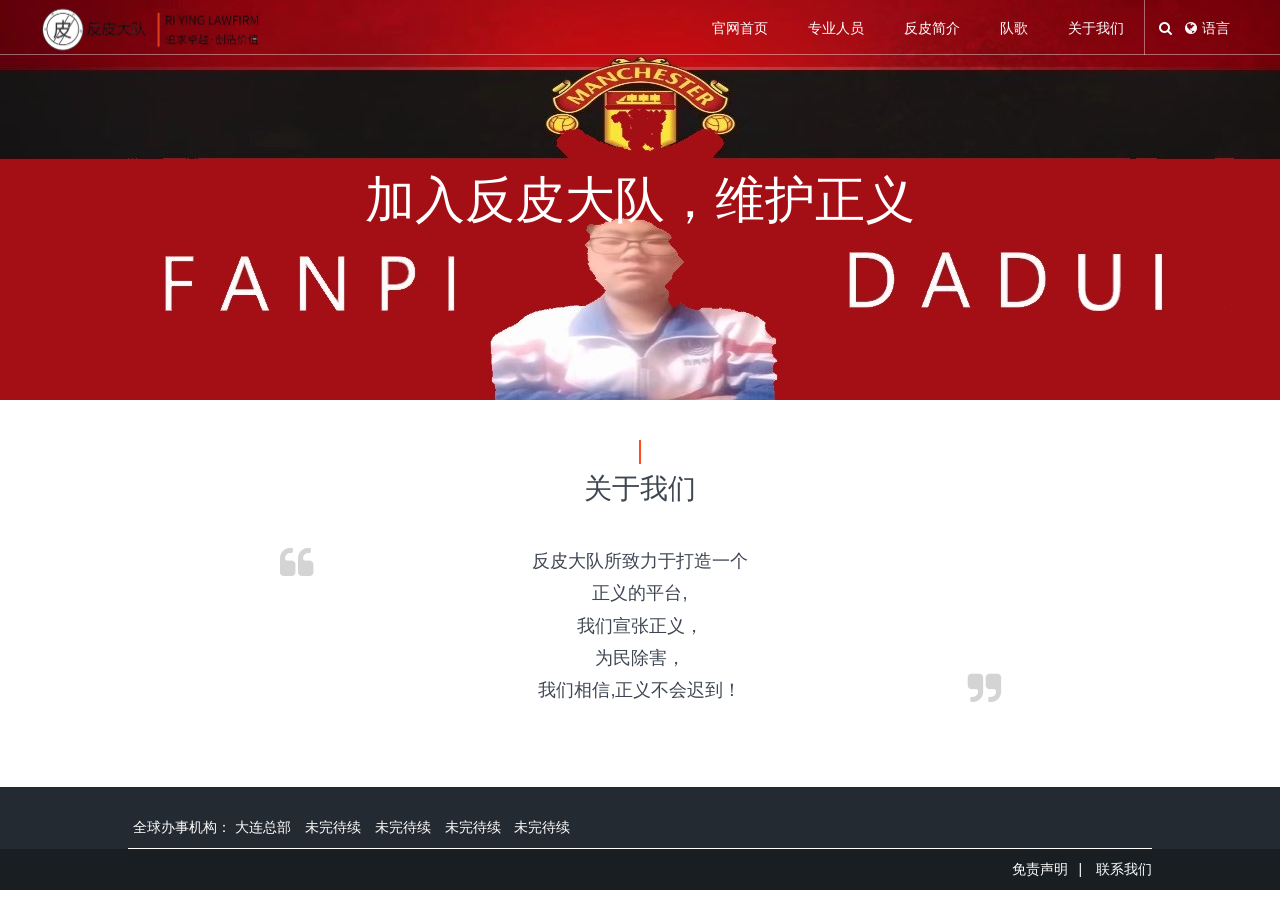
<file: job.html>
<!DOCTYPE html>
<html>
<head>

    <meta charset="UTF-8">
    <meta http-equiv="content-type" content="text/html">
    <meta name="viewport" content="width=device-width, initial-scale=1, user-scalable=no"/>
    <meta content="IE=edge,chrome=1" http-equiv="X-UA-Compatible">
    <meta name="renderer" content="webkit">
    <meta property="og:title" content="反皮大队" />
    <title>关于我们</title>
    <meta name="keywords" content="反皮大队">
    <meta name="description" content="反皮大队">
    <!--<link rel="shortcut icon" href="/favicon.ico" type="image/x-icon">-->
    <link rel="stylesheet" type="text/css"  href="css/font-awesome-4.7.0/css/font-awesome.min.css">
    <link rel="stylesheet" type="text/css"  href="css/swiper-bundle.min.css">
    <link rel="stylesheet" type="text/css" href="css/base.css">
    <script type="text/javascript" src="js/jquery.js"></script>
    <script type="text/javascript" src="js/base.js"></script>
    <script type="text/javascript" src="js/swiper-bundle.min.js"></script>
</head>

<body>

<!--头部开始-->
<div class="head">
    <div class="head_container">

        <!--logo开始-->
        <a href="index.html" class="logo"><img src="img/logo.png"></a>
        <!--logo结束-->

        <!--头部总按钮开始-->
        <div class="nav_box">
            <div class="nav_xiala">
                <!--头部导航开始-->
                <ul class="nav">
                    <li><a href="index.html" class="nav_a ">官网首页</a></li>
                    <li><a href="team.html" class="nav_a">专业人员</a></li>
                    <li><a href="yewu_wenzhangye.html" class="nav_a nav_active">反皮简介</a></li>
                    <li><a href="article.html" class="nav_a ">队歌</a></li>
                    <li><a href="job.html" class="nav_a nav_active">关于我们</a></li>
                    <div class="nav_scroll">下滑查看更多栏目</div>
                </ul>
                <!--头部导航结束-->

                <!--头部线条开始-->
                <div class="head_line"></div>
                <!--头部线条结束-->

                <!--头部搜索开始-->
                <div class="search">
                    <i class="fa fa-search search_btn_1" title="搜索"></i>
                    <span class="search_close" title="关闭"></span>
                    <div class="search_son">
                        <form name="searchform" class="search_form" method="post">
                            <!--action="/e/search/index.php"-->
                            <input type="text" class="search_text" required="required" name="keyboard" placeholder="搜索试试吧..." autocomplete="off">
                            <input type="hidden" name="tbname" value="news">
                            <input type="hidden" name="show" value="title,smalltext">
                            <input type="hidden" name="tempid" value="1">
                            <input type="hidden" name="member" value="0">
                            <div class="search_btn">
                                <input type="submit" class="search_btn_2" value="" title="搜索">
                                <i class="fa fa-search"></i>
                            </div>
                        </form>
                    </div>
                </div>
                <!--头部搜索结束-->

                <!--头部语言开始-->
                <div class="lang" title="语言">
                    <div class="lang_icon">
                        <i class="fa fa-globe"></i><span>语言</span>
                    </div>
                    <div class="lang_son">
                        <ul>
                            <li><a href="javascript:void(0)">英文</a></li>
                            <li><a href="javascript:void(0)">韩文</a></li>
                            <li><a href="javascript:void(0)">德文</a></li>
                        </ul>
                    </div>
                </div>
                <!--头部语言结束-->
            </div>
        </div>
        <!--头部总按钮结束-->

        <!--手机端导航按钮-->
        <div class="nav_menu"><span></span></div>
    </div>
</div>
<!--头部结束-->


<!--全局banner开始-->
<div class="base_banner bg" style="background:url('img/job.jpg')">
    <div class="head_container">
        <div class="base_table">
            <div class="base_cell">
                <h2>加入反皮大队，维护正义</h2>
            </div>
        </div>
    </div>
</div>
<!--全局banner结束-->

<div class="about base_margin">
    <div class="min_container">

        <span class="line"></span>
        <h2 class="about_title">关于我们</h2>

        <div class="about_top">

            <p class="big_text">反皮大队所致力于打造一个<br>正义的平台,<br>
                我们宣张正义，<br>
                为民除害，<br>
                我们相信,正义不会迟到！<br>
                <i class="fa fa-quote-left"></i>
                <i class="fa fa-quote-right"></i>
            </p>

        </div>


    </div>
</div>





<!--底部开始-->
<div class="footer">
    <div class="footer_top">
        <div class="content_container">
            <div class="footer_jigou">
                <h2>全球办事机构：</h2>
                <a href="">大连总部</a>
                <a href="">未完待续</a>
                <a href="">未完待续</a>
                <a href="">未完待续</a>
                <a href="">未完待续</a>
            </div>
            </div>
        </div>
    </div>

    <div class="footer_bottom clearfix">
        <div class="content_container">
            <div class="footer_link">
                <a href="javascript:void(0)">免责声明</a>|
                <a href="">联系我们</a>
            </div>
        </div>
    </div>

</div>
<!--底部结束-->

</body>
</html>
</file>
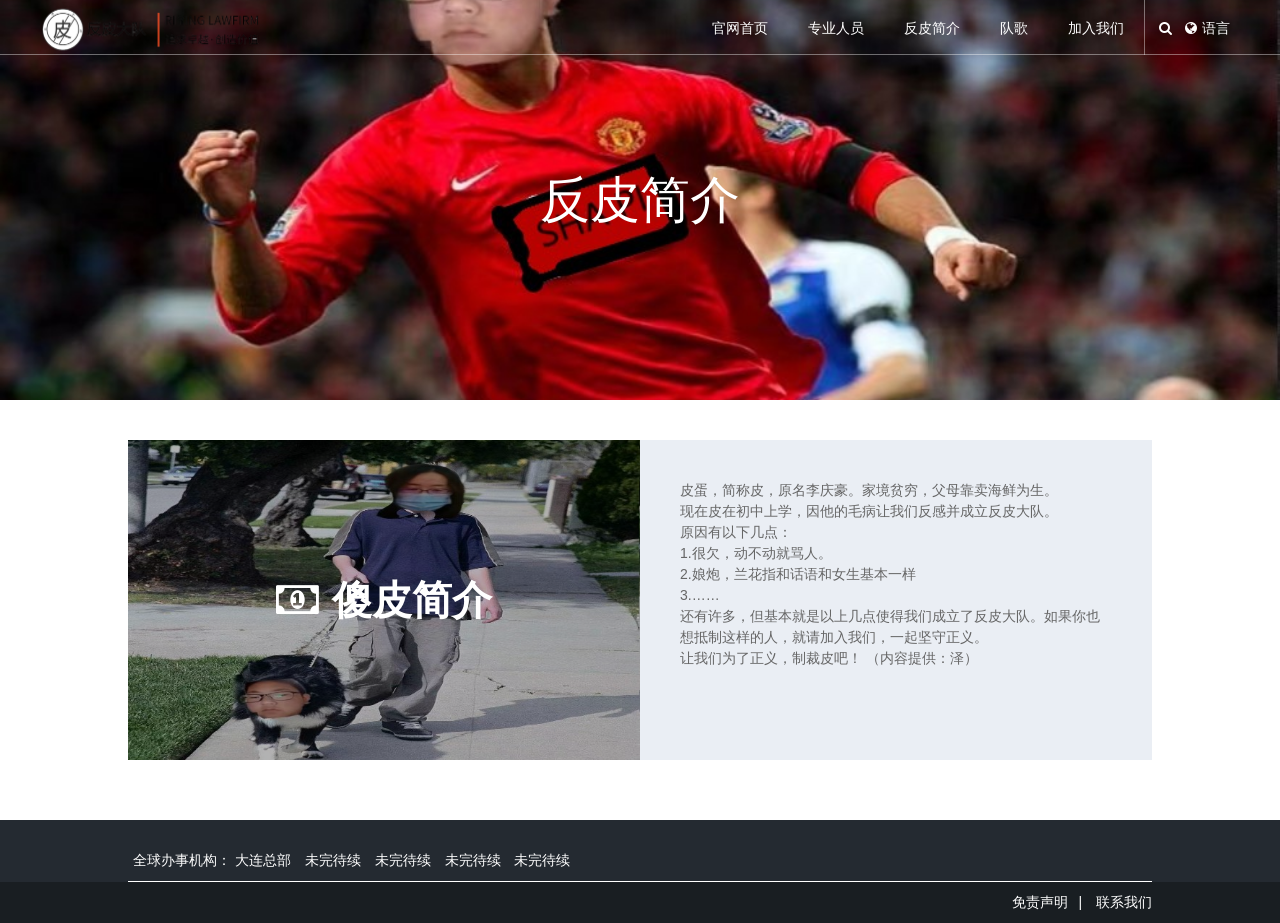
<file: yewu_wenzhangye.html>
<!DOCTYPE html>
<html>
<head>

    <meta charset="UTF-8">
    <meta http-equiv="content-type" content="text/html">
    <meta name="viewport" content="width=device-width, initial-scale=1, user-scalable=no"/>
    <meta content="IE=edge,chrome=1" http-equiv="X-UA-Compatible">
    <meta name="renderer" content="webkit">
    <meta property="og:title" content="反皮大队" />
    <title>反皮简介</title>
    <meta name="keywords" content="反皮大队">
    <meta name="description" content="反皮大队">
    <!--<link rel="shortcut icon" href="/favicon.ico" type="image/x-icon">-->
    <link rel="stylesheet" type="text/css"  href="css/font-awesome-4.7.0/css/font-awesome.min.css">
    <link rel="stylesheet" type="text/css"  href="css/swiper-bundle.min.css">
    <link rel="stylesheet" type="text/css" href="css/base.css">
    <script type="text/javascript" src="js/jquery.js"></script>
    <script type="text/javascript" src="js/base.js"></script>
    <script type="text/javascript" src="js/swiper-bundle.min.js"></script>
</head>

<body>

<!--头部开始-->
<div class="head">
    <div class="head_container">

        <!--logo开始-->
        <a href="index.html" class="logo"><img src="img/logo.png"></a>
        <!--logo结束-->

        <!--头部总按钮开始-->
        <div class="nav_box">
            <div class="nav_xiala">
                <!--头部导航开始-->
                <ul class="nav">
                    <li><a href="index.html" class="nav_a ">官网首页</a></li>
                    <li><a href="team.html" class="nav_a">专业人员</a></li>
                    <li><a href="yewu_wenzhangye.html" class="nav_a nav_active">反皮简介</a></li>
                    <li><a href="article.html" class="nav_a ">队歌</a></li>
                    <li><a href="job.html" class="nav_a">加入我们</a></li>
                    <div class="nav_scroll">下滑查看更多栏目</div>
                </ul>
                <!--头部导航结束-->

                <!--头部线条开始-->
                <div class="head_line"></div>
                <!--头部线条结束-->

                <!--头部搜索开始-->
                <div class="search">
                    <i class="fa fa-search search_btn_1" title="搜索"></i>
                    <span class="search_close" title="关闭"></span>
                    <div class="search_son">
                        <form name="searchform" class="search_form" method="post">
                            <!--action="/e/search/index.php"-->
                            <input type="text" class="search_text" required="required" name="keyboard" placeholder="搜索试试吧..." autocomplete="off">
                            <input type="hidden" name="tbname" value="news">
                            <input type="hidden" name="show" value="title,smalltext">
                            <input type="hidden" name="tempid" value="1">
                            <input type="hidden" name="member" value="0">
                            <div class="search_btn">
                                <input type="submit" class="search_btn_2" value="" title="搜索">
                                <i class="fa fa-search"></i>
                            </div>
                        </form>
                    </div>
                </div>
                <!--头部搜索结束-->

                <!--头部语言开始-->
                <div class="lang" title="语言">
                    <div class="lang_icon">
                        <i class="fa fa-globe"></i><span>语言</span>
                    </div>
                    <div class="lang_son">
                        <ul>
                            <li><a href="javascript:void(0)">英文</a></li>
                            <li><a href="javascript:void(0)">韩文</a></li>
                            <li><a href="javascript:void(0)">德文</a></li>
                        </ul>
                    </div>
                </div>
                <!--头部语言结束-->
            </div>
        </div>
        <!--头部总按钮结束-->

        <!--手机端导航按钮-->
        <div class="nav_menu"><span></span></div>
    </div>
</div>
<!--头部结束-->


<!--全局banner开始-->
<div class="base_banner bg" style="background:url('img/yewu1.jpg')">
    <div class="head_container">
        <div class="base_table">
            <div class="base_cell">
                <h2>反皮简介</h2>
            </div>
        </div>
    </div>
</div>
<!--全局banner结束-->


<!--关注业务开始-->
<div class="business">
    <div class="content_container">


        <!--业务封面页内容部分-->
        <div class="business_box clearfix">
            <div class="business_left bg" style="background: url('img/yewu.jpg');">
                <div class="base_table">
                    <div class="base_cell">
                        <div class="business_title">
                        <i class="fa fa-money"></i>
                        <h2>傻皮简介</h2>
                        </div>
                    </div>
                </div>
            </div>

            <div class="business_right">
                    <div class="base_table">
                        <div class="base_cell">
                            <div class="business_text">
                          皮蛋，简称皮，原名李庆豪。家境贫穷，父母靠卖海鲜为生。<br>
                          现在皮在初中上学，因他的毛病让我们反感并成立反皮大队。<br>
                          原因有以下几点：<br>
                          1.很欠，动不动就骂人。<br>
                          2.娘炮，兰花指和话语和女生基本一样<br>
                          3.……<br>
                          还有许多，但基本就是以上几点使得我们成立了反皮大队。如果你也想抵制这样的人，就请加入我们，一起坚守正义。<br>
                          让我们为了正义，制裁皮吧！ （内容提供：泽）<br>
<br>
                        </div>
                    </div>
                </div>
            </div>
        </div>


 

            </div>
        </div>

    </div>
</div>
<!--关注业务结束-->




<!--底部开始-->
<div class="footer">
    <div class="footer_top">
        <div class="content_container">
            <div class="footer_jigou">
                <h2>全球办事机构：</h2>
                <a href="jigou.html">大连总部</a>
                <a href="jigou.html">未完待续</a>
                <a href="jigou.html">未完待续</a>
                <a href="jigou.html">未完待续</a>
                <a href="jigou.html">未完待续</a>
            </div>
        </div>
        <div class="footer_bottom clearfix">
            <div class="content_container">
                <div class="footer_link">
                    <a href="javascript:void(0)">免责声明</a>|
                    <a href="">联系我们</a>
                </div>
            </div>
        </div>

</div>
<!--底部结束-->

</body>
</html>
</file>
<file: css/base.css>
@charset "UTF-8";
html,body,ul,li,figure{                          margin:0; padding:0;border: none;}
h1, .h1, h2, .h2, h3, .h3, h4, .h4, h5, .h5, h6, .h6 {
    font-family: "Helvetica Neue", Helvetica, Arial, "PingFang SC", "Hiragino Sans GB", "Microsoft YaHei", sans-serif !important;
    margin: 0;line-height: 1.1;padding: 0;font-weight: 400;color: #000000;}

*{outline: none;}
li{ list-style-type:none; }
img { border:none; }
ul{list-style: none;}
a,a:hover,a:active,a:visited,a:link,a:focus{
    -webkit-tap-highlight-color: rgba(0,0,0,0);
    -webkit-tap-highlight-color: transparent;
    outline: none;
}

body{
    font-family: "Helvetica Neue", Helvetica, Arial, "PingFang SC", "Hiragino Sans GB", "Microsoft YaHei", sans-serif !important;
    line-height: 1.5;background-color: #fff;font-size: 14px;font-weight: 400;color: #4c4e4d;}

.clearfix:after {content:""; display:block; height:0; visibility:hidden; clear:both; }
.clearfix {display:block;}
a, img {text-decoration: none;border: none;}

/*过度时间设置.5秒*/
.nav_a , .business_item.business_item , .fa.business_item h2 ,.business_item p
{-webkit-transition: all .3s;transition: all .3s;}


/*默认container*/
/*head_container 默认1344px，小于1344为1200，小于1200为100%*/
.head_container{width: 1344px;margin-left: auto;margin-right: auto;position: relative;}
/*content_container 默认1344px，小于1024为1200，小于1200为100%*/
.content_container{width: 1344px;margin-left: auto;margin-right: auto;position: relative;}
/*min_container 默认1024px，小于1024为90%*/
.min_container{width: 1024px;margin-left: auto;margin-right: auto;position: relative;}

/*头部开始*/
.head{width:100%;height:73px;position: fixed;z-index: 1000;border-bottom: 1px solid rgba(255,255,255,.4);box-sizing: border-box;}
.head .head_container{height: 100%;}

/*头部电脑下拉开始*/
.head_down{background: #fff;box-shadow: 0 1px 5px rgba(0,0,0,.2);}
.head_down .nav_a{color: #333;font-weight: 400;}
.head_down .nav_a:hover{box-shadow: 0 1px #ff4b1f, 0 2px #ff4b1f, 0 3px #ff4b1f;}
.head_down .nav_active{box-shadow: 0 1px #ff4b1f, 0 2px #ff4b1f, 0 3px #ff4b1f !important;color:#ff4b1f !important;background:rgba(234,238,244,1) !important;}

.head_down .lang{color: #555;font-weight: 400;}
.head_down .head_line{background: #cecece;}
.head_down .search>.fa {color: #555;font-weight: 400;}
.head_down .search_close:before,.head_down .search_close:after{background:#555;font-weight: 400;}
.head_down .join a {color:#fff;background:#ff4b1f;font-weight: 400;border-radius: 5px;}

/*logo*/
.logo{display: inline-block;overflow: hidden;position: relative;height: 100%;}
.logo img{height: 100%;}

/*nav*/
.nav_box{float: right;}
.nav{float: left;}
.nav_scroll{display:none;}
.nav li{display: inline-block;float:left;}
.nav_a{
    color: #fff;font-size: 16px;text-align: center;display: inline-block;
    height: 34px;line-height: 34px;padding: 20px 20px 16px 20px;}
.nav_a:hover{box-shadow: 0 1px #fff, 0 2px #fff, 0 3px #fff;background-color: hsla(0, 0%, 100%, .25)}

/*头部线条*/
.head_line{float: left;width: 1px;height: 73px;
    background: rgba(255,255,255,.4);margin: 0 20px 0 0;}

/*搜索*/
.search{
    float: left;position: relative;height: 34px;line-height: 34px;font-size: 16px;
    cursor: pointer;padding: 20px 0 19px 0;width: 20px;}

.search>.fa{color: #fff;position: absolute;
    top: calc(50% - 1px);left: 50%;transform: translate(-50%, -50%);}

.search_close{
    width: 20px;height: 20px;position: absolute;
    top: 50%;left: 50%;transform: translate(-50%, -50%);display: none;}

.search_close:before,.search_close:after{
    content: "";position: absolute;width: 15px;
    height: 2px;background: #fff;top: calc(50%);left: 50%;}

.search_close:before{transform: translate(-50%, -50%) rotate(45deg);}

.search_close:after{transform: translate(-50%, -50%) rotate(-45deg);}

.search_son{position: absolute;width: 300px;height: 50px;top: 100%;right: 0;background: #fff;
    border-bottom-left-radius: 4px;border-bottom-right-radius: 4px;overflow: hidden;display: none;
    border-top-left-radius: 0;border-top-right-radius: 0;box-shadow:0 1px 5px rgba(0,0,0,.2);}
.search_form{position: relative;width: 100%;height: 100%;}
.search_text{
    width: 100%;height: 50px;padding: 10px 40px 10px 10px;margin: 0;font-weight: 400;
    border: none;box-sizing: border-box;font-size: 16px;}
.search_btn{position: absolute;width: 40px;height: 50px;right: 0;top: 0;}
.search_btn_2{background: none;border: none;width: 100%;cursor: pointer;
    height: 100%;position: relative;z-index: 10;margin: 0;padding: 0;}
.search_btn>.fa{
    position: absolute;z-index: 1;top: 50%;left: 50%;font-weight: 400;font-size: 18px;
    transform: translate(-50%, -50%);color: #717678;}

input::-webkit-input-placeholder {color: #717678;}
input:-moz-placeholder {color: #717678;}
input::-moz-placeholder {color: #717678;}
input:-ms-input-placeholder {color:#717678;}

/*语言*/
.lang{float: left;position: relative;height: 34px;line-height: 34px;cursor: pointer;font-size: 16px;
    padding: 20px 10px 19px 10px;color: #fff;display: inline-block;}
.lang .fa{margin-right: 5px;}
.lang_son{display: none;box-shadow: 0 1px 5px rgba(0,0,0,.2);
    position: absolute;width: 100%;background: #fff;top: 100%;padding: 10px 5px;cursor: auto;
    left: 50%;transform: translate(-50%, 0);text-align: center;border-bottom-left-radius: 4px;
    border-bottom-right-radius: 4px;
    border-top-left-radius: 0;
    border-top-right-radius: 0;}
.lang_son li a{color: #555;font-weight: 400;}

.nav_menu{display: none;}

/*banner开始*/
.banner{height:100vh;width:100%;overflow: hidden;position: relative;
    background-color: transparent !important;background-repeat: no-repeat !important;
    background-size: cover !important;background-position: center center !important;}

.banner_text{position: absolute;top: 50%;left: 50%;transform: translate(-50%, -50%);z-index:2;}
.banner_text_box{position:relative;}

.ri,.ying{font-size: 80px;color:#fff;font-weight: 400;display:inline-block;font-family: '华文中宋' !important;}
.ying{margin-left: 10px;}
.yue,.zhe{font-size: 49px;color:#fff;font-weight: 400;display:inline-block;position:relative;margin-left:10px;font-family: '华文中宋' !important;}

.ri,.yue,.ying,.zhe{transition: all 0.6s;transform: translateY(-50px);opacity: 0;}
.ok .ri,.ok .yue,.ok .ying,.ok .zhe{transform: translateY(0px);-webkit-transform: translateY(0);opacity: 1;}
.ri{transition-delay: .2s;}
.yue{transition-delay: .4s;}
.ying{transition-delay: .6s;}
.zhe{transition-delay: .8s;}

#video1{height: 100%;width: 100%;position: absolute;top: 50%;left: 50%;transform: translate(-50%, -50%);z-index: 1;object-fit: cover;}

/*首页鼠标滑动*/
.mouse_scroll{display: block;height: 50px;position: absolute;bottom: 20px;left: 50%;transform: translateX(-50%);text-align: center;z-index: 3;}
.mouse_scroll p{color: #fff;font-size: 12px;letter-spacing: 1px;margin-top: 5px;}
/*首页鼠标隐藏*/
.mouse_box{transition: all 0.6s;transform: translateY(50px);opacity: 0;visibility: hidden;}
/*首页鼠标显示*/
.ok .mouse_box{transform: translateY(0px);-webkit-transform: translateY(0);opacity: 1;transition-delay: 1.5s;visibility: unset;}

/*首页banner下图文开始*/
.pic{padding:40px 0;}
.black{content:"";display:block;width:100%;height:100%;background: rgba(0,0,0,0.5);top:0;left:0;position:absolute;-webkit-transition: all 1s;transition: all 1s;}
.black:hover{background: rgba(0,0,0,0.1);}
.bg{background-color: transparent !important;background-repeat: no-repeat !important;background-size: cover !important;background-position: center center !important;}

.top{width:49%;margin-right: 1%;display:inline-block;float:left;}
.top a{position:relative;box-sizing: border-box;padding:30px;width:100%;height:100%;display:block;}

.top_title .fa{color:#fff;font-size:30px;margin-right:10px;}
.top_title h2{height: 32px;line-height: 32px;color:#fff;font-size:30px;display:inline-block;font-weight: 700;}

.top_content{padding:15px;width: 100%;box-sizing: border-box;margin-top: 58px;background:rgba(255,255,255,.75);}
.top_content p {font-size:16px;color:#333;margin:0;height: 20px;line-height: 20px;}
.top_content h2 {font-size:30px;color:#333;margin: 20px 0 0 0;line-height: 36px;font-weight: 700;overflow: hidden;text-align: justify;height:72px;
    text-overflow: ellipsis;-webkit-line-clamp:2;-webkit-box-orient: vertical;word-break: break-all;display: -webkit-box;}

.top_table{display: table;height:88px;margin: 10px 0;}
.top_cell{display: table-cell;vertical-align: middle;}
.top_content span{color:#333;line-height: 22px;overflow: hidden;text-align: justify;font-size:16px;font-weight: 400;
    text-overflow: ellipsis;-webkit-line-clamp:4;-webkit-box-orient: vertical;word-break: break-all;display: -webkit-box;}


.top_array{width:49%;margin-left: 1%;display: inline-block;float:right;}
.array_top{width:100%;height:190px;margin-bottom: 10px;}
.array_top a{display:block;position:relative;padding:30px;box-sizing: border-box;}

.array_top::before{content:"";display:block;width:100%;height:100%;background: rgba(0,0,0,0.5);top:0;left:0;position:absolute;-webkit-transition: all 1s;transition: all 1s;}
.array_top:hover::before{background: rgba(0,0,0,0.1);}

.array_table{display: table;height:100%;}
.array_cell{display: table-cell;vertical-align: middle;}
.array_title{position: relative;}
.array_title .fa{margin-right: 10px;color:#fff;font-size:30px;}
.array_title h2{color:#fff;font-size:30px;line-height: 35px;font-weight: 100;overflow: hidden;
    text-overflow: ellipsis;-webkit-line-clamp:3;-webkit-box-orient: vertical;word-break: break-all;display: -webkit-box;}

.array_bottom{width:100%;height:190px;margin-top: 10px;float:left;}

.array_bottom_one,.array_bottom_two{width:calc(50% - 10px);height:100%;float:left;}
.array_bottom a{display:block;position:relative;padding:20px;box-sizing: border-box;}
.array_bottom_one{margin-right: 10px;}
.array_bottom_two{margin-left: 10px;}

.array_bottom_title .fa{margin-right:5px;font-size:22px;}
.array_bottom_title h2{color:#fff;font-size:22px;line-height: 30px;font-weight: 100;overflow: hidden;
    text-overflow: ellipsis;-webkit-line-clamp:4;-webkit-box-orient: vertical;word-break: break-all;display: -webkit-box;}


/*team*/
.team{position: relative;overflow: hidden;}
.team .content_container{overflow: hidden;}

.team_scroll{width: 100%;overflow: hidden;height:350px;position: absolute;z-index: -1;top: 0;left: 0;}
.team_img_box{width: 40000px;height:100%;position: relative;}
.team_img_box:before{content: "";display: block;width: 100%;height: 100%;
    top: 0;left: 0;background: rgba(0,0,0,.6);position: absolute;}
.team_img{height:100%;float: left;}
.team_img img{height: 100%;float: left;display: inline-block;}

.team_text{height: 350px;width: 650px;margin: 0 auto;}
.team_title{padding-top:40px;text-align: center;height: 30px;}
.team_title .fa{color: #fff;font-size: 30px;font-weight: 700;margin-right:10px;height: 30px;line-height: 30px;}
.team_title h2{color: #fff;font-size: 30px;font-weight: 700;display:inline-block;height: 30px;line-height: 30px;}

.team_info{padding-top: 20px;display: block;color: #fff;width: 100%;
    overflow: hidden;font-size: 18px;text-align: center;font-weight: 300;line-height: 30px;box-sizing: border-box;
    text-overflow: ellipsis;-webkit-line-clamp:4;-webkit-box-orient: vertical;word-break: break-all;display: -webkit-box;}

.team_list{width: 100%;height:150px;}
.team_list .swiper-slide{width:120px;}
.team_list .swiper_team{height: 100%;width: 100%;}
.team_item{height:100%;}
.team_item a{height:100%;display:block;position: relative;}
.team_item a img{height:100%;position: absolute;bottom: 0;
    left: 50%;transform: translate(-50%,0);border-radius: 5px;-webkit-transition: all .5s;transition: all .5s;}

/*honor_contact*/
.honor_contact{margin-top:40px;}

.honor{width:60%;float:left;padding-right:20px;overflow: hidden;box-sizing: border-box;}
.tab_box{position: relative;}
.tab_link{position: absolute;right: 10px;bottom: 5px;height: 25px;line-height: 25px;}
.tab_link a{display: none;color: #888888;}

#tab{border-bottom: 1px solid #bbc1cc;padding-bottom: 5px;height: 30px;line-height: 30px;}
#tab li{font-size: 30px;cursor: pointer;margin-right: 20px;
    padding: 0 5px 5px;color: #333;position: relative;display: inline-block;font-weight: 400;}
#tab li .fa{margin-right:10px;font-size: 30px;}
#tab li::after{-webkit-transition: all .3s;transition: all .3s;content:"";display:block;
    position:absolute;height:3px;bottom:-2px;background:#ff4b1f;width:20%;left: 40%;opacity: 0;}
#tab li:hover::after{width:100% !important;left: 0 !important;opacity: 1 !important;}
.tab_active{color: #ff4b1f !important;font-weight: 600 !important;}
.tab_active::after{width:100% !important;left: 0 !important;opacity: 1 !important;}

.honor_box{width: 100%;box-sizing: border-box;}
.honor_item{width:100%;height:100%;display:none;margin-top: 5px;min-height:150px;box-sizing: border-box;}

.honor_item a{height: 30px;line-height: 30px;color: #333;
    font-size: 16px;display: -webkit-box;overflow: hidden;
    text-overflow: ellipsis;-webkit-line-clamp: 1;-webkit-box-orient: vertical;word-break: break-all;}
.honor_item a:hover{text-decoration: underline;}

.contact{width:calc(40% - 20px);float:right;overflow: hidden;box-sizing: border-box;height:191px;position:relative;background:#ff4b1f;}
.contact a {display: block;position: relative;padding: 20px;box-sizing: border-box;}
.contact a .fa{margin-right: 10px;}
.contact a h2{color:#fff;font-size:30px;line-height: 35px;font-weight: 700;}

/*news*/
.news{overflow: hidden;margin:40px 0 0 0;}
.news_box{position: relative;box-sizing: border-box;background:rgba(234,238,244,1);padding:40px 0;}
.news_top{text-align: center;}
.news_top .fa{font-size:30px;color:#ff4b1f;margin-right:10px;}
.news_top h2{font-size:30px;color:#ff4b1f;font-weight:700;padding: 0 0 10px 0;position: relative;height:32px;line-height:32px;}
.news_top h2::before{content:"";display:block;position: absolute;height:1px;width: 60000px;background:#bcbcbc;bottom:0;left:-50%;}
.news_top h2::after{content:"";display:block;position: absolute;height:3px;width: 180px;background:#ff4b1f;bottom:-1px;left:50%;margin-left:-90px;}

.news_link{width:100%;}
.news_link a{display: inline-block;height:100%;width:33.33333%;position: relative;margin-top: 50px;
    box-sizing: border-box;padding:40px 20px;float:left;border-right:1px solid #bcbcbc;}
.news_link a::after{content:'';display:block;position: absolute;width:3px;height:60px;right:-1.5px;top:50%;margin-top: -30px;background: #333;}

.news_link a:nth-child(3)::after,.news_link a:nth-child(6)::after,.news_link a:nth-child(9)::after{display:none;}
.news_link a:nth-child(3),.news_link a:nth-child(6),.news_link a:nth-child(9){border-right: none;}

.news_link a h2{font-size:24px;color:#444444;font-weight: 700;line-height: 30px;overflow: hidden;height:60px;
    text-overflow: ellipsis;-webkit-line-clamp:2;-webkit-box-orient: vertical;word-break: break-all;display: -webkit-box;}
.news_link a p{margin:20px 0 0 0;color:#666;font-size:16px;line-height: 20px;height: 80px;overflow: hidden;
    text-overflow: ellipsis;-webkit-line-clamp:4;-webkit-box-orient: vertical;word-break: break-all;display: -webkit-box;}

.news_bottom{height:30px;margin-top:20px;line-height:30px;width:100%;}
.news_line{position: relative;width:0;height:100%;display: inline-block;float: left;-webkit-transition: all .8s;transition: all .8s;}
.news_line::before{content:'';display:block;width:100%;height: 1px;top:50%;transform: translate(0,-50%);left:0;position:absolute;background:#555;}
.news_link a:hover .news_line{width:calc(100% - 20px);}

.news_right{width:20px;display: inline-block;position: relative;height: 100%;float: left;line-height:30px;text-align: center;}
.news_right .fa{color:#333;font-size:28px;}



/*底部开始*/
.footer{}
.footer_top{background: #242a31;padding:30px 0 0 0;}
.footer_jigou{border-bottom: 1px solid #fff;padding: 0 5px;}
.footer_jigou h2{font-size: 14px;color: #fff;display: inline-block;}
.footer_jigou a{color: #fff;padding: 0 10px 10px 0;display: inline-block;}

.footer_center{padding:20px 0;}
.center_left{max-width:50%;float:left;}
.center_left h2{font-size:24px;color:#fff;font-weight: bold;padding-bottom: 5px;}
.center_left p{font-size:14px;color:#fff;margin:5px 0 0 0 ;}
.center_left p span{display: inline-block;margin-right: 10px;}

.center_right{max-width: 50%;float: right;}
.center_right h2{font-size: 24px;color: #fff;font-weight: bold;}
.center_right p{margin: 0;color: #fff;}

.erweima{float:left;margin: 10px 20px 0 0;text-align: center;}
.erweima img{height:60px;}
.erweima p{font-size: 12px;color:#fff;}

.footer_bottom{padding:10px 0;background: #191e22;}
.footer_banquanbeian{float:left;max-width:80%;}
.footer_banquanbeian span{display: inline-block;color:#fff;margin-right: 10px;}
.footer_banquanbeian a{display: inline-block;color:#fff;margin-right: 10px;}

.footer_link{max-width:30%;float:right;color:#fff;}
.footer_link a{display:inline-block;padding:0 10px;color:#fff;}
.footer_link a:last-child{padding-right: 0;}
.footer_link a:first-child{padding-left: 0;}



/*base_banner*/
.base_banner{height:500px;position:relative;}
.base_banner .head_container{height:100%;}
.base_banner h2{color:#fff;font-size:50px;}
.base_table{display: table;height:100%;margin: 0 auto;}
.base_cell{display: table-cell;vertical-align: middle;}

.nav_two{position:absolute;background:rgba(0,0,0,.3);width:100%;left: 0;bottom: 0;overflow: hidden;z-index: 1;}
.nav_two .head_container{height:100%;box-sizing: border-box;}
.nav_two_link{display: inline-block;height: 50px;line-height: 50px;color: #fff;font-size: 16px;padding:0 20px;}
.nav_two span{color:#fff;height: 50px;line-height: 50px;}
.nav_two .swiper-slide{text-align: center;display:inline-block !important;width:auto;}

.nav_two .swiper-wrapper .swiper-slide:last-child span{display:none;}

.about{}
.base_margin{margin:40px 0 80px 0;}

.line{display:block;width:2px;height:24px;background: #ff4b1f;margin-left: auto;margin-right: auto;}
.about_title{margin-top: 10px;color: #3e4652;font-family: '华文中宋' !important;font-size: 28px;font-weight: 400;text-align: center;}

.about_top p{
    width: 700px;text-align: center;color: #3e4652;margin: 40px auto 40px auto;
    font-size: 18px;line-height: 1.8;position: relative;font-weight: 300;}
.small_text{display:none;}

.about_top .fa-quote-left,.about_top .fa-quote-right{width: 52px;position: absolute;color: #d4d4d4;font-size:2em;}
.about_top .fa-quote-left{top: 0;left: -20px;}
.about_top .fa-quote-right{bottom: 0;right: -20px;}



.about_bottom{position: relative;height: 400px;margin: 40px auto 0 auto;width: 100%;}
#about_video{border: none;padding: 0;margin: 0;position: absolute;width: 100%;height: 100%;object-fit: cover;z-index: -1;left:0;top:0;}
.about_play{z-index: 1 !important;}

.about_button{position: absolute;top:50%;left:50%;transform: translate(-50%, -50%);}
.about_button span{width:80px;height:80px;background:#fff;border-radius: 50px;display: block;margin: 0 auto;position: relative;cursor: pointer;}

.about_button span::before{width: 0;content:'';display: block;
    height: 0;top:50%;left: calc(50% + 5px);transform: translate(-50%, -50%);
    border-top: 20px solid transparent;position: absolute;
    border-left: 40px solid #ff4b1f;
    border-bottom: 20px solid transparent;}

.about_button h2{font-size:40px;color:#fff;text-align: center;margin-top:10px;}

.list_bottom{margin: 40px auto 0 auto;width: 100%;position: relative;}
.list_tab_box{position: relative;}

#list_tab{text-align: center;overflow: hidden;}

#list_tab li{font-size: 20px;cursor: pointer;height:33px;padding:0 5px;margin-top:10px;margin-left:10px;margin-right:10px;
    color: #333;position: relative;display: inline-block;font-weight: 400;}

#list_tab li::before{display:block;content:'';width:1000px;height:.5px;background:#d4d4d4;position:absolute;bottom:1px;left:50%;margin-left: -500px;}

#list_tab li::after{-webkit-transition: all .3s;transition: all .3s;content:"";display:block;z-index:1;
    position:absolute;height:3px;bottom:0;background:#ff4b1f;width:20%;left: 40%;opacity: 0;}

#list_tab li:hover::after{width:100% !important;left: 0 !important;opacity: 1 !important;}
.list_tab_active{color: #ff4b1f !important;font-weight: 600 !important;}
.list_tab_active::after{width:100% !important;left: 0 !important;opacity: 1 !important;}


.list_box{margin: 30px auto 0 auto;position:relative;box-sizing: border-box;}
.list_honor{height:420px;padding:0 30px;}
.list_box_re{position:relative;width:100%;height:100%;}

.list_item{opacity: 0;visibility: hidden;position:absolute;top:0;left:0;width:100%;height:100%;}
.list_item_swiper{width:100%;height:100%;overflow: hidden;}
.list_item_swiper .swiper-wrapper{width:100% !important;height:100%;}
.list_item_swiper .swiper-slide{height:calc((100% - 20px)/2);}
.show_list_item{opacity: 1;visibility: unset;}

.list_item_img{width:100%;height:150px;}
.list_item .list_item_info{margin:0;padding:10px 10px 0 10px;color:#333;line-height: 20px;overflow: hidden;height:40px;
    text-overflow: ellipsis;-webkit-line-clamp:2;-webkit-box-orient: vertical;word-break: break-all;display: -webkit-box;}

.list_honor .swiper-pagination-bullet{display: inline-block;
    width: 32px;height: 4px;position: relative;font-size: 0;
    background-color: #333;margin: 0 4px;border-radius: 1px;}
.list_honor .swiper-pagination-bullet-active{background-color: #ff4b1f;}

.list_honor .swiper-button-prev{left:-60px;color: #d4d4d4;}
.list_honor .swiper-button-next{right:-60px;color: #d4d4d4;}

.list_honor:hover .swiper-button-prev,.list_honor:hover .swiper-button-next{color: #ff4b1f;}

.list_jigou{height:300px;}
.jigou_text{height:100%;width:50%;float:right;background:rgba(0,0,0,.5);padding: 10px 50px;box-sizing: border-box;}
.jigou_text p{margin: 0 0 10px 0;color: #fff;font-weight: 700;font-size: 16px;}

.list_huoban{height:200px;overflow: hidden;}
.list_huoban_img{height: 170px;}
.list_huoban_info{margin: 0;padding: 10px 10px 0 10px;color: #333;line-height: 20px;
    overflow: hidden;height: 20px;text-overflow: ellipsis;text-align: center;
    -webkit-line-clamp: 1;-webkit-box-orient: vertical;word-break: break-all;display: -webkit-box;}


.store{height:100vh;width:100%;overflow: hidden;position: relative;}
.store_swiper{height:100%;}
.store_swiper .swiper-button-prev{left:60px;color:#fff;}
.store_swiper .swiper-button-next{right:60px;color:#fff;}
.store_swiper .swiper-button-prev::after,.store_swiper .swiper-button-next::after{font-size: 4em;}

.store_item{height:100%;position:relative;}
.store_item::after{content:'';display:block;width:100%;height:100%;background:rgba(0,0,0,.3);top:0;left:0;position:absolute;}

.store_item .head_container{padding: 100px 100px 200px 100px;box-sizing: border-box;height: 100%;position: relative;z-index: 1;}
.store_item .head_container h2{color: #fff;font-size: 50px;text-align: center;line-height: 50px;}
.store_item .head_container h3{color: #fff;font-size: 20px;text-align: center;line-height: 20px;margin-top:20px;}
.store_item .head_container p{color: #fff;font-size: 18px;line-height: 30px;text-align: justify;margin-top: 20px;padding: 0 120px;margin-bottom:0;}
.store_item .head_container .line{width: 3px;height: 40px;background: #fff;margin-top: 20px;}

.store_control{position: absolute;bottom: 130px;left: 50%;transform: translate(-50%, 0);z-index: 1;width:90%;text-align: center;height:60px;overflow: hidden;}
.store_control .swiper-slide{display: inline-block;cursor: pointer;}
.store_control .swiper-slide h2{font-size:24px;color:#fff;height:30px;line-height:30px;font-weight:100;}
.store_control .swiper-slide-thumb-active h2{font-size:30px;}
.store_control .swiper-slide  .fangkuai_xian{margin-top:10px;width:100%;height:20px;position:relative;}

.store_control .swiper-slide .fangkuai{margin:0 auto;width:20px;height:100%;position:relative;}
.store_control .swiper-slide .fangkuai::before{content:'';display:none;width:100%;height:100%;background:rgba(255,255,255,.5);}
.store_control .swiper-slide .fangkuai::after{content:'';display:block;width:9px;height:9px;background:#fff;position:absolute;top:50%;left:50%;
    transform: translate(-50%, -50%);}
.store_control .swiper-slide-thumb-active .fangkuai::before{display:block;}

.store_control .swiper-slide .xian{width:100%;height:100%;position:absolute;top:0;left:0;}
.store_control .swiper-slide .xian::before{content:'';display:block;width:50%;height:.5px;background:#fff;left:0;position:absolute;top:50%;transform: translate(0, -50%);}
.store_control .swiper-slide .xian::after{content:'';display:block;width:50%;height:.5px;background:#fff;right:0;position:absolute;top:50%;transform: translate(0, -50%);}

.store_control .swiper-slide:first-child .xian::before{display: none;}
.store_control .swiper-slide:last-child .xian::after{display: none;}

.business{margin:0 0 20px 0;}
.business_item{display:inline-block;width:33.33333%;padding:60px 40px;text-align: center;box-sizing: border-box;float: left;}
.business_item .fa{font-size: 40px;color: #666;height: 40px;}
.business_item h2{font-size: 24px;margin-top: 20px;color: #000;line-height:30px;height:30px;overflow: hidden;
    text-overflow: ellipsis;text-align: center;-webkit-line-clamp: 1;
    -webkit-box-orient: vertical;word-break: break-all;display: -webkit-box;}
.business_item p{font-size: 14px;margin: 20px 0 0 0;color: #666;line-height: 20px;height:60px;
    overflow: hidden;text-overflow: ellipsis;text-align: center;-webkit-line-clamp: 3;
    -webkit-box-orient: vertical;word-break: break-all;display: -webkit-box;}

.business_item:hover{background:#ff4b1f;}
.business_item:hover .fa,.business_item:hover h2,.business_item:hover p{color:#fff;}

.business_box{width:100%;padding:40px 0;}
.business_left{height:400px;width:50%;position:relative;float: left;padding:20px;box-sizing: border-box;}

.business_left::after{content: '';display: block;width: 100%;
    height: 100%;background: rgba(0,0,0,.3);top: 0;
    left: 0;position: absolute;}

.business_title{position:relative;z-index: 1;}
.business_left .fa{font-size:40px;color:#fff;margin-right:10px;}
.business_left h2{font-size:40px;color:#fff;font-weight:700;display: inline-block;}

.business_right{width:50%;float:right;height:400px;background: rgba(234,238,244,1);}
.business_text{height:100%;overflow-y: auto;text-align: left;font-size: 14px;color:#666;padding:40px;box-sizing: border-box;}

.business_team{padding-bottom: 20px;overflow: hidden;}
.business_team h2{color:#333;margin-bottom: 20px;font-size:24px;}
.business_team_img{height:250px;background-color: transparent !important;
    background-repeat: no-repeat !important;
    background-size: cover !important;
    background-position: top center !important;}

.business_team_info{
    margin: 0;padding: 10px 10px 0 10px;color: #333;line-height: 20px;overflow: hidden;height: 20px;
    text-overflow: ellipsis;text-align: center;-webkit-line-clamp: 1;-webkit-box-orient: vertical;word-break: break-all;display: -webkit-box;}

.djgy{margin:0 0 50px 0;}
.djgy .news_link a{margin-top:40px;}

.shangxiaye{margin-top:40px;text-align: center;}

.shangxiaye a{display:inline-block;padding:8px 18px;color:#666;border:1px solid #d4d4d4;margin-bottom:10px;}
.shangxiaye_active{background:#ff4b1f !important;color:#fff !important;border:1px solid #ff4b1f !important;}

.article_title{padding:150px 0 50px 0;background: #333;}
.article_title_line{padding:10px;border:1px solid #fff;}
.article_title h2{color:#333;font-size:24px;padding:30px 20px;background:rgba(255,255,255,.8);text-align: center;}

.article_text{margin:20px 0 40px 0;color:#666;text-align: justify;}
.article_info{text-align: center;border-bottom: 1px dashed rgba(234,238,244,1);padding:0 0 5px 0;}
.article_info span{margin:0 0 0 10px;color:#666;font-size:14px;}

.article_info span i{font-style: normal;margin:0 0 0 10px;}

.article_info span:first-child{margin-left: 0;}
.article_info span:last-child{margin-right: 0;}
.article_content{margin:20px 0;padding:20px;background: rgba(234,238,244,1);overflow: hidden;}
.article_content img{max-width:100% !important;}

audio {
    width: 60%;
}

.list_article{margin:20px 0 40px 0;}

.list_article .content_container>a{display:block;padding: 20px 0;border-bottom:1px solid #d4d4d4;position:relative;}
.list_article .content_container>a h2{font-size: 24px;color: #444444;line-height: 30px;overflow: hidden;
    max-height: 60px;text-overflow: ellipsis;-webkit-line-clamp: 2;
    -webkit-box-orient: vertical;word-break: break-all;display: -webkit-box;}

.list_article .content_container>a p{font-size: 14px;color: #666;line-height: 20px;overflow: hidden;
    max-height: 60px;text-overflow: ellipsis;-webkit-line-clamp: 3;margin:10px 0 0 0 ;
    -webkit-box-orient: vertical;word-break: break-all;display: -webkit-box;}

.info_img{padding-right:240px !important;}
.info_img_box{width:200px;position:absolute;right:20px;top:20px;display:none;}
.info_img .info_img_box{display:block;}


.renyuan_bg{height:300px !important;}

.renyuan_box{width:100%;padding:40px 0;}
.renyuan_left{width:50%;float: left;line-height: 0;}
.renyuan_left img{width:100%;}

.renyuan_right{width:50%;float:right;}

.renyuan_title{background: #ff4b1f;padding:30px 40px;width:100%;box-sizing: border-box;}

.renyuan_title h2{border-left:3px solid #fff;color:#fff;font-size:40px;padding-left: 5px;display: inline-block;}
.renyuan_title h3{display: inline-block;margin-left:10px;font-size:20px;color:#fff;}


.renyuan_text{height:100%;overflow-y: auto;text-align: left;color:#444444;background: rgba(234,238,244,1);padding:20px 40px;width:100%;box-sizing: border-box;}
.renyuan_text p{margin: 0 0 5px 0;}
.renyuan_text .fa{margin-right:5px;color:#ff4b1f;}

.renyuan_contact{padding:10px 40px;background:#333;color:#fff;}
.renyuan_contact span{margin-right:5px;}

.renyuan_list{margin-bottom:40px;}
.renyuan_item{margin-top:40px;}
.renyuan_item h2{font-size:24px;color:#333;margin-bottom: 20px;border-left: 3px solid #333;padding-left: 5px;}

.renyuan_item a{display:block;width:20%;float:left;padding:0 40px;margin-bottom: 20px;box-sizing: border-box;}

.renyuan_item a>div{
    width:100%;height:200px;
    background-color: transparent !important;
    background-repeat: no-repeat !important;
    background-size: cover !important;
    background-position: top center !important;}
.renyuan_item a>span{display:block;padding: 10px 10px 0 10px;text-align: center;color:#333;}

.loading{width:100%;height:100%;}

.job{margin:40px 0 0 0;width:100%;}
.job_title{background:#ff4b1f !important;border-top-right-radius: 5px;border-top-left-radius: 5px;border-bottom-right-radius: 0;border-bottom-left-radius: 0;}
.job_title span{color:#fff !important;}
.job ul li{line-height:50px;display:block;width:100%;background: rgba(234,238,244,1);border-bottom: 1px solid #d4d4d4;}
.job_button{cursor: pointer;}
.job ul li span{width:33.3333%;display:inline-block;color:#333;text-align: center;}
.job_content{padding:20px;background:#fff;box-sizing: border-box;
    line-height: 30px;width:100%;display:none;}

@media (max-width: 1344px){

    .head_container{width:1200px;}
    .content_container{width:1024px;}

    .head {height: 55px;}
    .nav_a {padding: 10.5px 20px 7.5px 20px;font-size:14px;}
    .head_line {height: 55px;}
    .search {padding: 10.5px 0 10.5px 0;font-size:14px;}
    .lang {padding: 10.5px 10px 10.5px 10px;font-size:14px;}
    .search>.fa{top: calc(50%);font-weight: normal;}
    .search_btn>.fa{font-weight: normal;font-size:16px;}
    .head_line{margin: 0 10px 0 0;}
    .search_text{font-weight: normal;font-size:14px;}

    .top a{padding:20px;}
    .top_content{margin-top: 30px;}
    .top_content h2{font-size:24px;line-height:30px;height:60px;}
    .top_table{height:60px;}
    .top_content span{line-height: 20px;font-size: 14px;font-weight: normal;-webkit-line-clamp: 3;}

    .top_title h2{font-size:24px;height: 30px;line-height: 30px;}
    .top_title .fa{font-size:24px;}
    .array_top,.array_bottom{height:145px;}
    .array_top a{padding:20px;}
    .array_title h2,.array_title .fa{font-size:24px;}
    .array_title h2{line-height: 30px;}
    .array_bottom_title h2{font-size:18px;line-height: 22px;}
    .array_bottom_title .fa{font-size:18px;}

    .team_scroll,.team_text{height:300px;}
    .team_list{height:100px;}
    .team_title{padding-top: 20px;}
    .team_title h2,.team_title .fa{font-size:24px;}
    .team_info{font-size:18px;line-height:30px;-webkit-line-clamp: 3;overflow: hidden;}

    #tab li{font-size: 24px;}
    #tab li .fa{font-size: 24px;}
    .contact a h2{color:#fff;font-size:24px;}

    .news_box {padding: 20px 0;}
    .news_top h2 {font-size: 24px;height: 30px;line-height: 30px;}
    .news_top .fa{font-size:24px;}

    .news_link a {padding: 20px;margin-top: 30px;}


    .base_banner{height:400px;}
    .nav_two_link{font-size:14px;}

    .store_item .head_container{padding: 70px 100px 150px 100px;box-sizing: border-box;height: 100%;}
    .store_item .head_container h2{font-size: 44px;line-height: 40px;}
    .store_item .head_container h3{font-size: 18px;margin-top:15px;}
    .store_item .head_container p{font-size: 16px;line-height: 25px;margin-top: 15px;}
    .store_item .head_container .line{width: 2px;height: 25px;margin-top: 15px;}
    .store_control{bottom: 80px;}
    .store_swiper .swiper-button-prev::after,.store_swiper .swiper-button-next::after{font-size: 3em;}
    .store_item .head_container p{padding: 0 10px;}

    .business_left{height:320px;}
    .business_right{height:320px;}
    .business_team_img{height:170px;}

    .renyuan_item a{width:25%;padding:0 40px;}
}


@media (max-width: 1200px){

    .head{border-bottom: none;}
    .head_container{width:100%;padding:0 10px;box-sizing:border-box;}

    /*手机导航按钮*/
    .nav_menu{width: 30px;height: 30px;display: inline-block;position: absolute;cursor: pointer;top: 50%;
        transform: translateY(-50%);right: 20px;}

    .nav_menu>span{width: 30px;height: 2px;background: #fff;margin-top: 15px;display: block;margin-left: auto;margin-right: auto;position: relative;z-index: 100;}
    .nav_menu>span:before, .nav_menu>span:after {content: "";display: block;width: 100%;height: 2px;
        background: #fff;-webkit-transition-property: margin, -webkit-transform;transition-property: margin, transform, -webkit-transform;
        -webkit-transition-duration: 300ms;transition-duration: 300ms;margin-left: auto;margin-right: auto;position: absolute;}

    .nav_menu>span:before{margin-top: -10px;}
    .nav_menu>span:after{margin-top: 10px;}

    .head_down .nav_menu>span{background:#333;}
    .head_down .nav_menu>span:before, .head_down .nav_menu>span:after{background:#333;}

    /*鼠标点击*/
    .click_nav_menu>span{background: none;}
    .head_down .click_nav_menu>span{background: none;}
    .click_nav_menu>span:before, .click_base_nav_menu_btn>span:after {content: '';display: block;width: 100%;
        height:2px;position: absolute;background: #EEEEEE;}
    .click_nav_menu>span:before {margin-top: 0;-webkit-transform: rotate(-45deg);transform: rotate(-45deg);}
    .click_nav_menu>span:after {margin-top: 0;-webkit-transform: rotate(45deg);transform: rotate(45deg);}

    .head_line{display:none;}

    .nav_box{position: fixed;width: 100%;transition: all .5s;-webkit-transition: all .5s;margin: 0;float: unset;
        top: 55px;z-index: 3000;background: #f1f1f1;padding:0 10px;overflow-y: auto;left:0;box-sizing: border-box;max-height:calc(100% - 55px);}
    .nav_xiala{display: none;padding: 10px 0;}
    .nav{float:unset;position: relative;margin: 60px 0 0 0 ;}

    .nav_scroll{display:none;position:absolute;right:10px;top:10px;width:18px;font-size:12px;background:#ff4b1f;text-align: center;padding:5px;
    border-radius: 20px;color:#fff;}
    .nav li{display:block;float:unset;}
    .nav li a{color:#999;display:block;padding:0;line-height: 43px;height:43px;}

    .search{width:calc(100% - 20px);position:absolute;top:20px;padding:0;height:40px;}
    .search_btn_1{display:none;}
    .search_son{display:block;width:100%;top:0;border-radius: 50px;height:40px;}
    .search_text{height:40px;font-size:12px;}
    .search_btn{height:40px;}

    .lang{height:unset;line-height:unset;width:100%;padding: 0;margin-top:10px;}
    .head_down .lang{color:#fff;}
    .lang_icon{display: inline-block;padding:5px 10px;border-radius: 50px;background: #ff4b1f;float:left;height:20px;line-height: 20px;}

    .lang_son{margin-left:10px;width:calc(100% - 100px);box-shadow: none;display:block;top:unset;left:unset;padding:0;transform: none;background:none;position: relative;float:left;}

    .lang_son li {height:20px;line-height: 20px;display: inline-block;float: left;padding:5px 10px;margin:0 10px 10px 0;background: rgba(234,238,244,1);border-radius: 50px;}
    .lang_son li a{color:#333;}

}

@media (max-width: 1024px){

    .head_container{width:100%;}
    .content_container{width:100%;padding:0 10px;box-sizing:border-box;}
    .min_container{width:90%;padding:0 10px;box-sizing:border-box;}


    .footer_link{max-width:unset;float:left;}

    .base_banner{height:250px;}
    .base_banner h2{font-size:20px;}
    .nav_two .swiper-wrapper{justify-content: unset;}
    .nav_two_link{padding:0 16px;height:40px;line-height:40px;}
    .nav_two span{height:40px;line-height:40px;}
    .big_text{display:none;}
    .small_text{display:block;}

    .base_margin{margin:30px 0;}

    .about_top p{width:100%;box-sizing: border-box;font-size:14px;margin:20px auto 20px auto;}
    .about_top .fa-quote-left,.about_top .fa-quote-right{width: unset;font-size:1.2em;}
    .about_top .fa-quote-left{top: 0;left:0;}
    .about_top .fa-quote-right{bottom: 0;right: 0;}
    .about_bottom{margin-top:20px;}
    .about_bottom{height: 200px;width: 100%;margin: 20px auto 0 auto;}

    .about_button h2{font-size:24px;}
    .about_button span{width:40px;height:40px;}

    .about_button span::before{
        left:calc(50% + 3px);
        border-top: 10px solid transparent;position: absolute;
        border-left: 20px solid #ff4b1f;
        border-bottom: 10px solid transparent;}

    .list_tab_active{font-weight: 400 !important;font-size:16px !important;}
    #list_tab li{font-size: 14px;height: 28px;line-height: 25px;margin: 0 2px;}
    .list_item_img{height:120px;}

    .list_honor{height:390px;padding:0;margin:20px auto 80px auto;}
    .list_item .list_item_info {height: 60px;-webkit-line-clamp: 3;padding: 5px 5px 0 5px;}

    .list_honor .swiper-button-prev{
        left: 30%;top: unset;bottom: -50px;width: 20px;height: 20px;
        padding: 10px;background: #ff4b1f;border-radius: 50px;}

    .list_honor .swiper-button-next{
        right: 30%;top: unset;bottom: -50px;width: 20px;
        height: 20px;padding: 10px;background: #ff4b1f;border-radius: 50px;}
    .list_honor .swiper-button-next:after, .swiper-button-prev:after{font-size: 20px;color:#fff;}

    .jigou_text {width: 100%;padding: 10px;float:unset;}
    .jigou_text p{font-size:14px;text-align: center;}
    .list_jigou {height: 220px;margin-bottom: 40px;}

    .list_huoban {height: 150px;}
    .list_huoban_img {height: 120px;}

    .store_item::after{background:rgba(0,0,0,.4);}
    .store_swiper .swiper-button-prev{left:10px;}
    .store_item .head_container{padding: 70px 45px 150px 45px;box-sizing: border-box;height: 100%;}
    .store_swiper .swiper-button-next{right:10px;}
    .store_item .head_container h2{font-size: 30px;line-height: 30px;}
    .store_item .head_container h3{font-size: 14px;margin-top:10px;}
    .store_item .head_container p{font-size: 14px;line-height: 20px;margin-top: 10px;}
    .store_item .head_container .line{width: 2px;height: 20px;margin-top: 10px;}
    .store_swiper .swiper-button-prev::after,.store_swiper .swiper-button-next::after{font-size: 2em;}

    .business_item{width:50%;}

    .article_title{padding:100px 0 50px 0;}

}

@media (max-width: 768px){
    .content_container{padding:0 20px;}
    .min_container{padding:0 20px;}

    .ying{margin-left: 0;}
    .yue,.zhe{margin-left:0;}
    .ri,.yue,.ying,.zhe{width:100px;text-align: center;margin-bottom: 10px;}

    .ri,.yue,.ying,.zhe{transform: translateX(-50px);-webkit-transform: translateX(-50px);}
    .ok .ri,.ok .yue,.ok .ying,.ok .zhe{transform: translateX(0px);-webkit-transform: translateX(0);}


    .banner_text{max-width:100px;}

    .pic{padding:20px 0 0 0;}
    .top{width:100%;margin-right: 0;}
    .top_array{width:100%;margin-left: 0;margin-top:20px;}
    .array_title h2{font-weight: 400;}
    .array_bottom_title h2{font-weight: 400;}

    .team{margin-top:20px;}
    .team_text{width:90%;}
    .team_scroll,.team_text{height:240px;}

    .honor{width:100%;padding-right: 0;float:unset;}
    .honor_item{padding:0 5px;}
    .contact{width:100%;float:unset;margin-top: 20px;}

    .djgy .news_link a{margin-top:10px;}
    .news_link a{width:100%;border-right: none;border-bottom: 1px solid #bcbcbc;float:unset;margin-top:10px;padding:10px;}
    .news_link a::after{content:'';display:block;position:absolute;width:60px;height:3px;right:unset;top:unset;
    bottom:-2px;margin-top: unset;margin-left: -30px;left:50%;}
    .news_link a h2{font-size:18px;max-height:48px;line-height:24px;height:unset;}
    .news_link a p{font-size:14px;margin:10px 0 0 0;max-height:80px;height:unset;}
    .news_bottom{margin-top: 10px;}
    .news_link a:last-child{border-bottom: none;}

    .footer_jigou a{padding: 0 5px 5px 0;}
    .footer_top{padding:20px 0 0 0;}
    .footer_jigou{padding:0;text-align: center;}
    .center_left{max-width:unset;width:100%;float:unset;text-align: center;}
    .center_right{max-width:unset;width:100%;float:unset;margin-top: 20px;text-align: center;}
    .erweima{float:unset;display: inline-block;}
    .center_right div:last-child{margin-right: 0;}

    .footer_banquanbeian{float:unset;width:100%;text-align: center;max-width:unset;}
    .footer_banquanbeian span{margin-right: 0;}
    .footer_banquanbeian a:last-child{margin-right: 0;}
    .footer_link{float:unset;text-align: center;}


    .business_left{width:100%;height:200px;}
    .business_left .fa,.business_left h2{font-size:24px;}
    .business_right {height: unset;width: 100%;}
    .business_text{padding:20px;height:auto;}

    .shangxiaye a{margin-bottom:5px;}

    .article_title{padding:80px 0 30px 0;}
    .article_title h2{padding:10px;font-size:18px;line-height: 24px;text-align: justify;}
    .article_info span{margin:0 5px 0 0;}
    .article_content{padding:15px;;}

    .list_article{margin:10px 0 40px 0;}
    .info_img{padding-right:0 !important;}
    .info_img_box{width:100%;position:relative;right:unset;top:unset;height:150px;margin-bottom:10px;}

    .list_article .content_container>a h2 {font-size: 18px;line-height: 24px;max-height: 48px;}


    .renyuan_left{width:100%;}
    .renyuan_right {height: unset;width: 100%;}
    .renyuan_title{padding:20px;}
    .renyuan_title h2{font-size: 30px;}
    .renyuan_text{padding:20px;}
    .renyuan_contact{padding:10px 20px;}
    .renyuan_contact span{display:block;}
    .renyuan_text{text-align: justify;}
    .renyuan_bg{height:230px !important;}

    .renyuan_item a{width:50%;padding:0 15px;}
    .renyuan_item a>div{height:180px;}

}

@media (max-width: 500px){
    .business_item{width:100%;padding:40px 20px;}

    .article_info span:nth-child(2) i{display: none;}
    .article_info span i{margin:0 0 0 5px;}
    .article_info span:nth-child(3){display:block;}
    .renyuan_title h2{font-size: 24px;}
    .renyuan_title h3{font-size: 14px;margin-left:5px;}
}

@media (max-width: 350px){
    .renyuan_item a{padding:0 10px;}
    .renyuan_item a>div{height:120px;}

}
</file>
